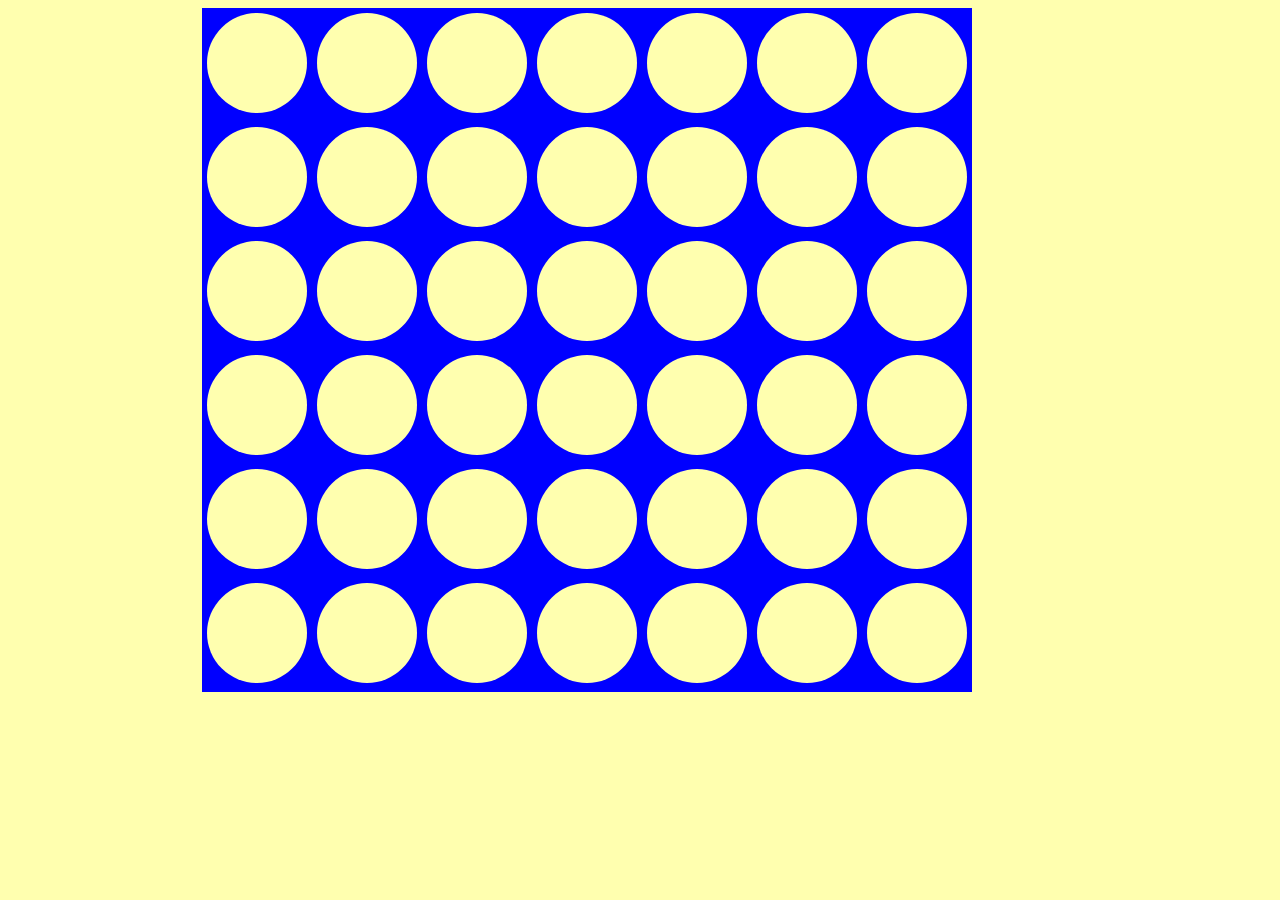
<file: puissance4/index.html>
<!DOCTYPE html>
<html lang="fr">
<head>
    <meta charset="UTF-8">
    <script src="js/jquery-3.5.1.min.js"></script>
    <link rel="stylesheet" href="css/index.css">
    <script src="js/p4.js"></script>
    <script src="js/main.js"></script>
    <title>Puissance 4</title>
</head>
<body>
    <div id="game"></div>
    <button id="restart" style="visibility: hidden;">Recommencer</button>
</body>
</html>
</file>
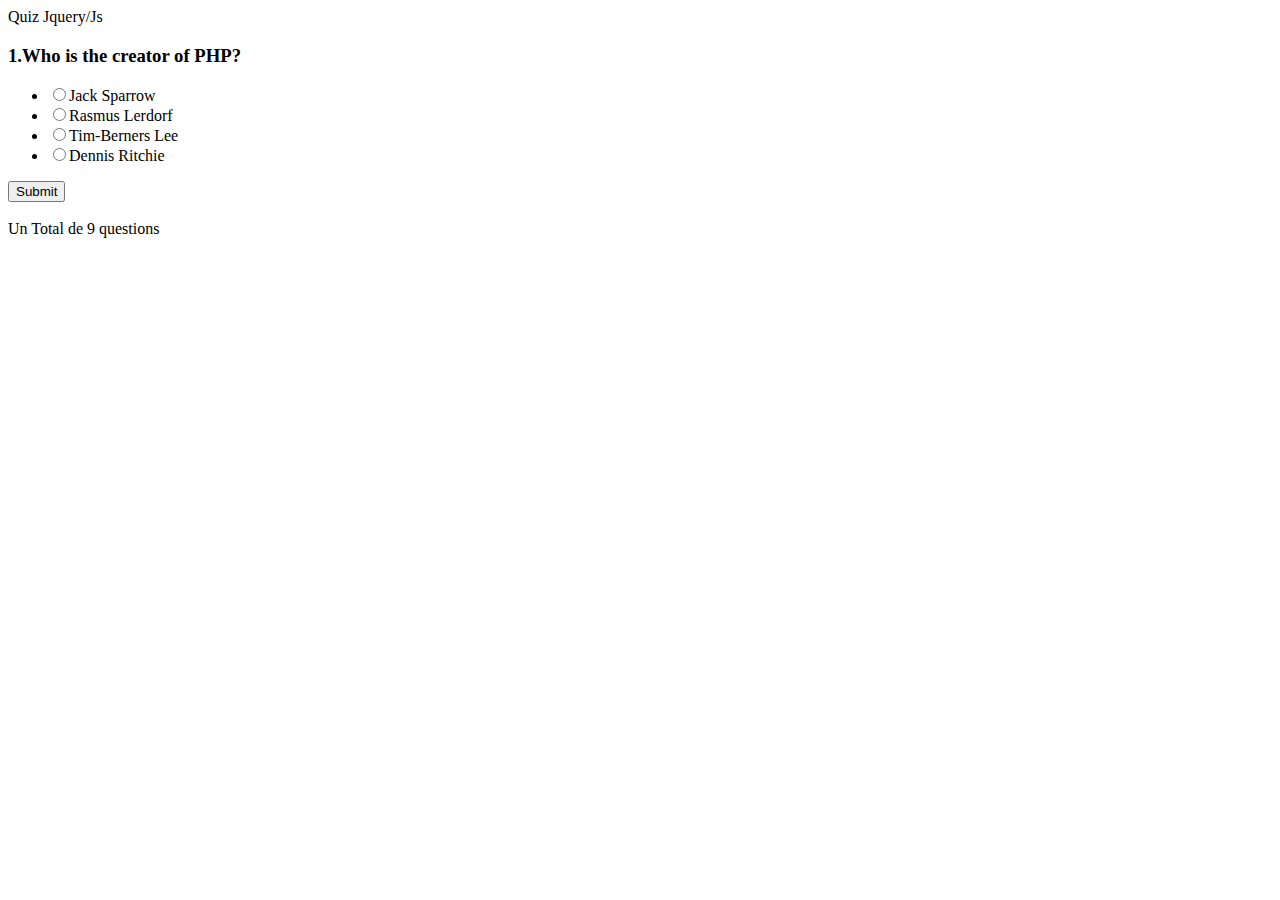
<file: PremierQuizz/quiz.html>
<!DOCTYPE html>
<html lang="fr">
<head>
    <meta charset="UTF-8">
    <meta name="viewport" content="width=device-width, initial-scale=1.0">
    <title>Quiz</title>
    <script  src="http://code.jquery.com/jquery-1.11.0.min.js"></script>
    <script src="quiz.js"></script>


</head>
<body>
  <div class="container">
    <header>
      <div class="pull-left">Quiz Jquery/Js</div>
    </header>
  
    <main>
      <form class="questionForm" id="q1" data-question="1">
        <h3>1.Who is the creator of PHP?</h3>
        <ul>
          <li><input type="radio" name="q1" value="a">Jack Sparrow</li>
          <li><input type="radio" name="q1" value="b">Rasmus Lerdorf</li>
          <li><input type="radio" name="q1" value="c">Tim-Berners Lee</li>
          <li><input type="radio" name="q1" value="d">Dennis Ritchie</li>
        </ul>
  
        <button id="submit">Submit</button>
      </form>

  
      <form class="questionForm" id="q2" data-question="2">
        <h3>2. When was the first implementation of Blockchain Technology?</h3>
        <ul>
          <li><input type="radio" name="q2" value="a">2009</li>
          <li><input type="radio" name="q2" value="b">2008</li>
          <li><input type="radio" name="q2" value="c">2000</li>
          <li><input type="radio" name="q2" value="d">1991</li>
        </ul>
  
        <button id="submit">Submit</button>
      </form>

  
      <form class="questionForm" id="q3" data-question="3">
        <h3>3. In which year was the first Playstation made?</h3>
        <ul>
          <li><input type="radio" name="q3" value="a">1994</li>
          <li><input type="radio" name="q3" value="b">1992</li>
          <li><input type="radio" name="q3" value="c">1990</li>
          <li><input type="radio" name="q3" value="d">1995</li>
        </ul>
  
        <button id="submit">Submit</button>
      </form>

  
      <form class="questionForm" id="q4" data-question="4">
        <h3>4. What does PHP mean today ?</h3>
        <ul>
          <li><input type="radio" name="q4" value="a">PHP: Personal Home Page</li>
          <li><input type="radio" name="q4" value="b">PHP: Program High Performace</li>
          <li><input type="radio" name="q4" value="c">PHP: Hypertext Preprocessor</li>
          <li><input type="radio" name="q4" value="d">PHP: Hypertext Page</li>
        </ul>
  
        <button id="submit">Submit</button>
      </form>

  
      <form class="questionForm" id="q5" data-question="5">
        <h3>5. What is the last Sega console?</h3>
        <ul>
          <li><input type="radio" name="q5" value="a">Dreamcast</li>
          <li><input type="radio" name="q5" value="b">Saturne</li>
          <li><input type="radio" name="q5" value="c">S-Gage</li>
          <li><input type="radio" name="q5" value="d">Lindbergh</li>
        </ul>
  
        <button id="submit">Submit</button>
      </form>

      <form class="questionForm" id="q6" data-question="6">
        <h3>6. What does www stands for?</h3>
        <ul>
          <li><input type="radio" name="q5" value="a">Web wasabi world</li>
          <li><input type="radio" name="q5" value="b">World Wide Web</li>
          <li><input type="radio" name="q5" value="c">Wide web world</li>
          <li><input type="radio" name="q5" value="d">Web war song</li>
        </ul>
  
        <button id="submit">Submit</button>
      </form>

      <form class="questionForm" id="q7" data-question="7">
        <h3>7. What's the name of the UNIX creator?</h3>
        <ul>
          <li><input type="radio" name="q5" value="a">Dreamcast</li>
          <li><input type="radio" name="q5" value="b">Saturne</li>
          <li><input type="radio" name="q5" value="c">S-Gage</li>
          <li><input type="radio" name="q5" value="d">Lindbergh</li>
        </ul>
  
        <button id="submit">Submit</button>
      </form>

      <form class="questionForm" id="q8" data-question="8">
        <h3>8. What is the last Sega console?</h3>
        <ul>
          <li><input type="radio" name="q5" value="a">Mark Shuttleworth</li>
          <li><input type="radio" name="q5" value="b">Kenneth Thompson</li>
          <li><input type="radio" name="q5" value="c">Linus Torvalds</li>
          <li><input type="radio" name="q5" value="d">Bill Gates</li>
        </ul>
  
        <button id="submit">Submit</button>
      </form>

      <form class="questionForm" id="q9" data-question="9">
        <h3>9. When was born Alan Turing?</h3>
        <ul>
          <li><input type="radio" name="q5" value="a">1981</li>
          <li><input type="radio" name="q5" value="b">1991</li>
          <li><input type="radio" name="q5" value="c">1934</li>
          <li><input type="radio" name="q5" value="d">1912</li>
        </ul>
  
        <button id="submit">Submit</button>
      </form>

  
      <div id="results">
      </div>

  
      <br>
    </main>
  
    <footer>
      <div class="pull-left">
        Un Total de 9 questions 
      </div>
      <div class="pull-right">
  
      </div>
    </footer>
  
  </div>
</body>
</html>
</file>
<file: puissance4/css/index.css>
body {
    background-color: #ffffaf;
    text-align: center;

}

#game {
    display: inline-block;
    text-align: center;
    background-color: blue;
}

.col {
    width: 100px;
    height: 100px;
    border-radius: 50%;
    background-color: #ffffaf;
    margin: 5px;
    display: inline-block;
}

.col.empty {
    cursor: pointer;
}

.col.rouges {
    background-color: red;
}

.col.jaunes {
    background-color: yellow;
}

.col.prouges {
    background-color: tomato;
}

.col.pjaunes {
    background-color: gold;
}
</file>
